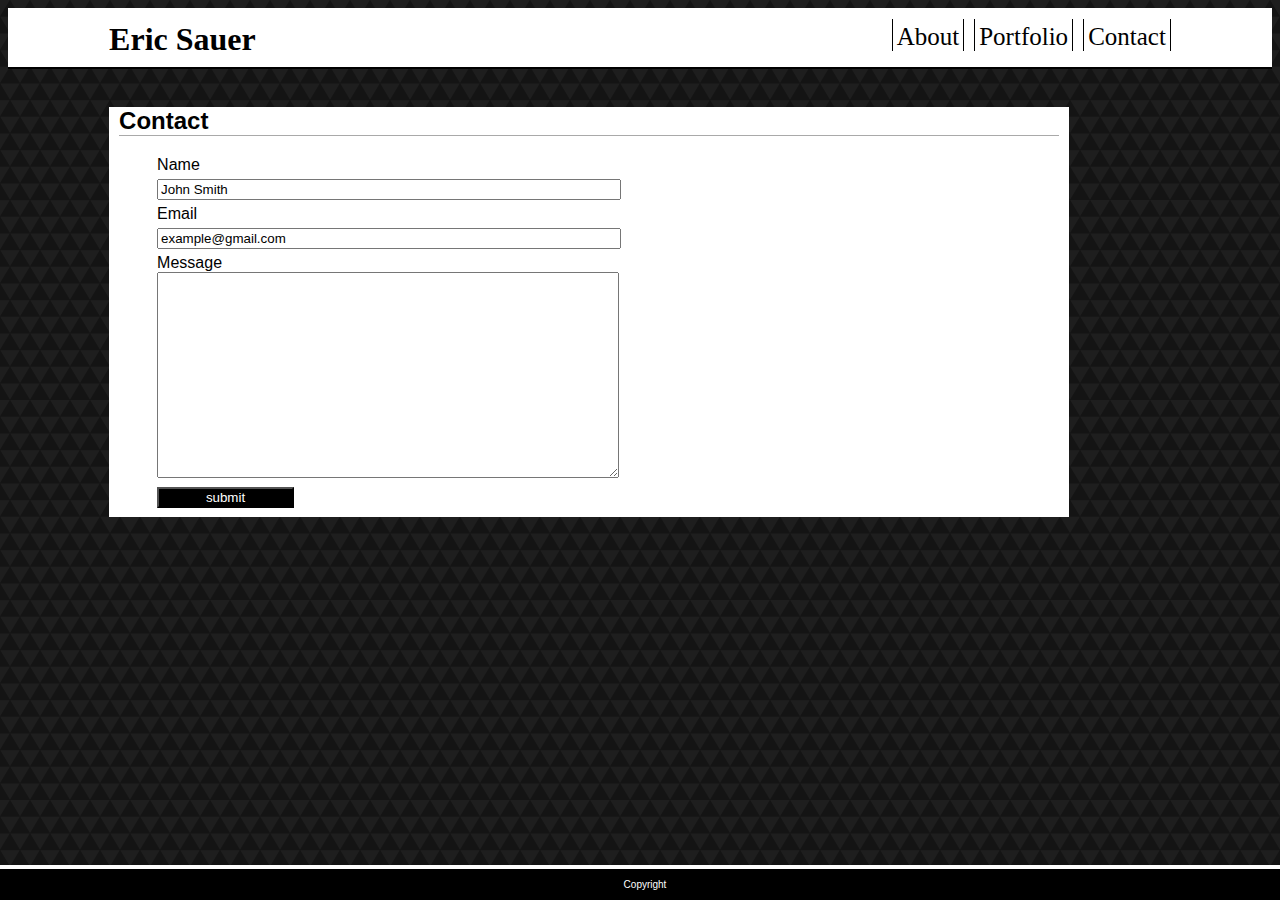
<file: contact.html>
<!DOCTYPE html>
<html lang="en">
<head>
    <title>Contact Me</title>
    <link rel="stylesheet" href="assets/css/style.css">
</head>
<body>
    <header>
            <h1 class="name">Eric Sauer</h1>
            <ul>
                <li class="btn">
                    <a href="contact.html">
                        Contact
                    </a>
                </li>
            
                <li class="btn">
                    <a href="portfolio.html">
                        Portfolio
                    </a>
                </li>
            
                <li class="btn">
                    <a href="index.html">
                     About
                    </a>
                </li>
            </ul>
    </header>
    <div id="main">
    <h2>Contact</h2>
    <form>
        Name <br>
        <input type="text" name="fullname" value="John Smith">
        <br>
        Email <br>
        <input type="text" value="example@gmail.com">
        <br>
        Message
        <br>
        <textarea style="height: 200px"></textarea>
        <br>
        <input type="submit" value="submit" class="submit">
    </form>
    </div>
    <div class="footer">
        <p>Copyright</p>
      </div>
    
</body>
</html>
</file>
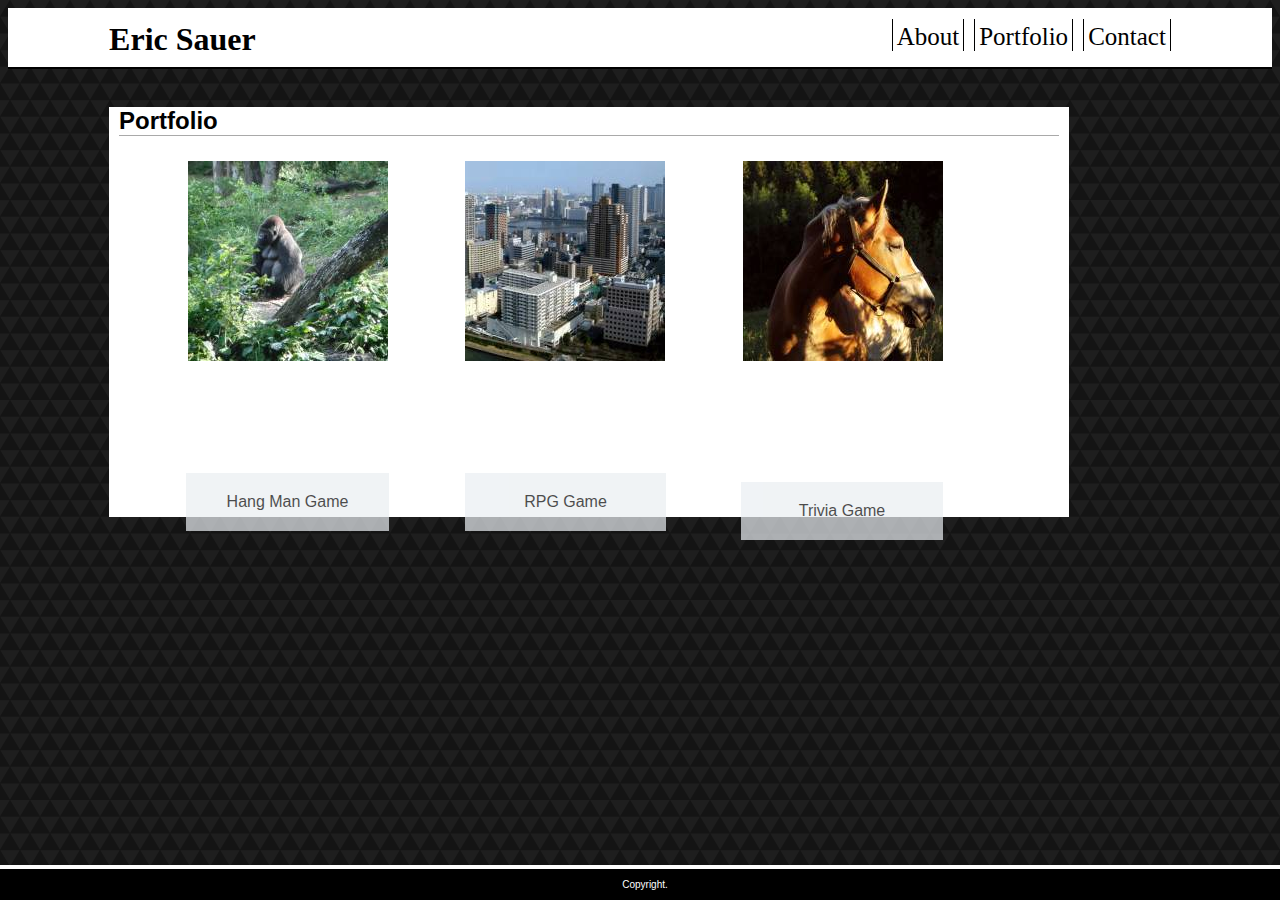
<file: portfolio.html>
<!DOCTYPE html>
<html lang="en">
<head>
    <title>My Work</title>
    <link rel="stylesheet" href="assets/css/style.css">
</head>
<body>
    <header>
            <h1 class="name">Eric Sauer</h1>
        <ul>
            <li class="btn">
                <a href="contact.html">
                    Contact
                </a>
            </li>
        
            <li class="btn">
                <a href="portfolio.html">
                    Portfolio
                </a>
            </li>
        
            <li class="btn">
                <a href="index.html">
                 About
                </a>
            </li>
        </ul>
    </header>
    <div id="main">
    <h2>Portfolio</h2>
     
    <div class="row">
        <div class="column">
            <img src="assets/images/gorillaSample.jpg.jpg">
            <div class="test">Hang Man Game</div>
        </div>
        <div class="column">
            <img src="assets/images/city-q-c-200-200-5.jpg">
            <div class="test1">RPG Game</div>
        </div>
        <div class="column">
            <img src="assets/images/animals-q-c-200-200-10.jpg">
            <div class="test2">Trivia Game</div>
        </div>
    </div>
   

    </div>

    <div class="footer">
        <p>Copyright.</p>
      </div>


    
    
</body>
</html>
</file>
<file: assets/css/style.css>
body{
    background-image: url('../images/dark-triangles.png');
    font-family: 'Arial', 'Helvetica Neue', Helvetica, sans-serif;
    
}

/* HEADER CSS */
.name{
    float: left;
    margin-left:  8%;
    margin-top: 1%;
    margin-bottom: 0;
    padding: 0;
    overflow: hidden;
    background-color: white;
    color: black;
    
}

ul{
    list-style-type: none;
    margin-right: 8%;
    margin-top: 0;
    padding-top: 15px;
    overflow: hidden;
    background-color: white;
}
li{
    display: inline;
    float: right;

}

header{
    border-bottom: 2px solid black;
    background: white;
    font-family: 'Georgia', Times, Times New Roman, serif;
}
.btn{
    margin-left: 10px;
    color: black;
}

/* END OF HEADER CSS */

img{
    float: left;
    margin-left: 7px;
    margin-right: 5px;
}

a{
    color: black;
    text-decoration: none;
    font-size: 25px;
    border-left: 1px solid black;
    border-right: 1px solid black;
    padding: 4px;
}





h2{
    clear: both;
    border-bottom: 1px solid darkgray;
    color: black;
    margin-left: 10px;
    margin-right: 10px;
}



#main{
    width: 960px;
    margin-top: 3%;
    margin-left: 8%;
    margin-right: 8%;
    background: white;
    height: 410px;
}
p{
    margin-left: 10px;
}

/* CONTACT CSS */

form{
    margin-left: 5%;
}
input{
    width: 50%;
    margin-top: 5px;
    margin-bottom: 5px;
}
textarea{
    width: 50%;
}

.submit{
    width: 15%;
    background-color: black;
    color: white;
}

/* Portfolio */
.column{
    float: left;
    width: 200px;
    padding: 5px;
    margin-left: 7%;
}

.row::after{
    clear: both;
    display: table;
}

/* FOOTER */
.footer {
    position: fixed;
    left: 0;
    bottom: 0;
    width: 100%;
    background-color: black;
    color: white;
    text-align: center;
    border-top: 4px solid white;
    font-size: 10px;
 }


 /* Banners over images. I still need help on finding a easier way to add the banners */

 .test{
    right: 891px;
    left: 186px;
    bottom: 41%;
    text-align: center;
    opacity: .7;
    color: black;
    position: absolute;
    background-color: #eaeef2;
    padding: 20px;
    
 }
 .test1{
    right: 159px;
    bottom: 41%;
    text-align: center;
    opacity: .7;
    color: black;
    position: absolute;
    background-color: #eaeef2;
    padding: 20px;
    width: 161px;
    left: 465px;
    
 }
 .test2{
    right: 337px;
    left: 741px;
    bottom: 40%;
    text-align: center;
    opacity: .7;
    color: black;
    position: absolute;
    background-color: #eaeef2;
    padding: 20px;
    
 }
</file>
